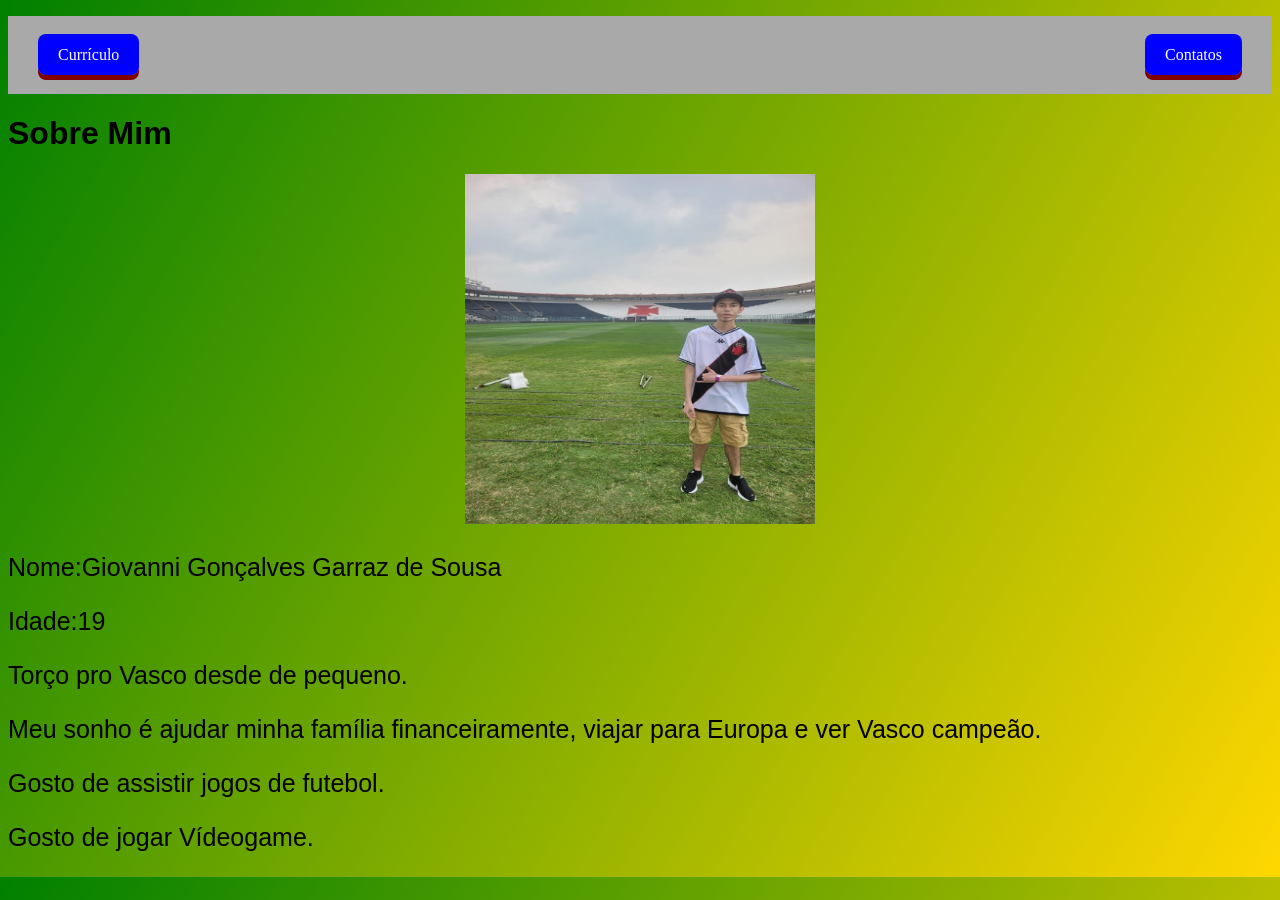
<file: index.html>
<!DOCTYPE html>
<html lang="pt-br">
<head>
    <meta charset="UTF-8">
    <meta name="viewport" content="width=device-width, initial-scale=1.0">
    <title>Apresentação</title>
    <link rel="stylesheet" href="index.css">
</head>
<body>
    <nav>
        <ul>
            <li>
                <a href="currículo.html" class="btn">Currículo</a>
            </li>
            <li>
                <a href="contatos.html" class="btn">Contatos</a>
            </li>
        </ul>
    </nav>
    <h1>Sobre Mim</h1>
    <header>
        <div class="center">
            <img src="img/foto2.jpg">

        </div>
    </header>
    <main>
        <selection>
            <p style="font-size: 25px;">Nome:Giovanni Gonçalves Garraz de Sousa</p>
            <p  style="font-size: 25px;">Idade:19</p>
            <p  style="font-size: 25px;">Torço pro Vasco desde de pequeno.</p>
            <p  style="font-size: 25px;">Meu sonho é ajudar minha família financeiramente, viajar para Europa e ver Vasco campeão.</p>
            <p  style="font-size: 25px;">Gosto de assistir jogos de futebol.</p>
            <p  style="font-size: 25px;">Gosto de jogar Vídeogame.</p>


    </main>
</body>
</html>
</file>
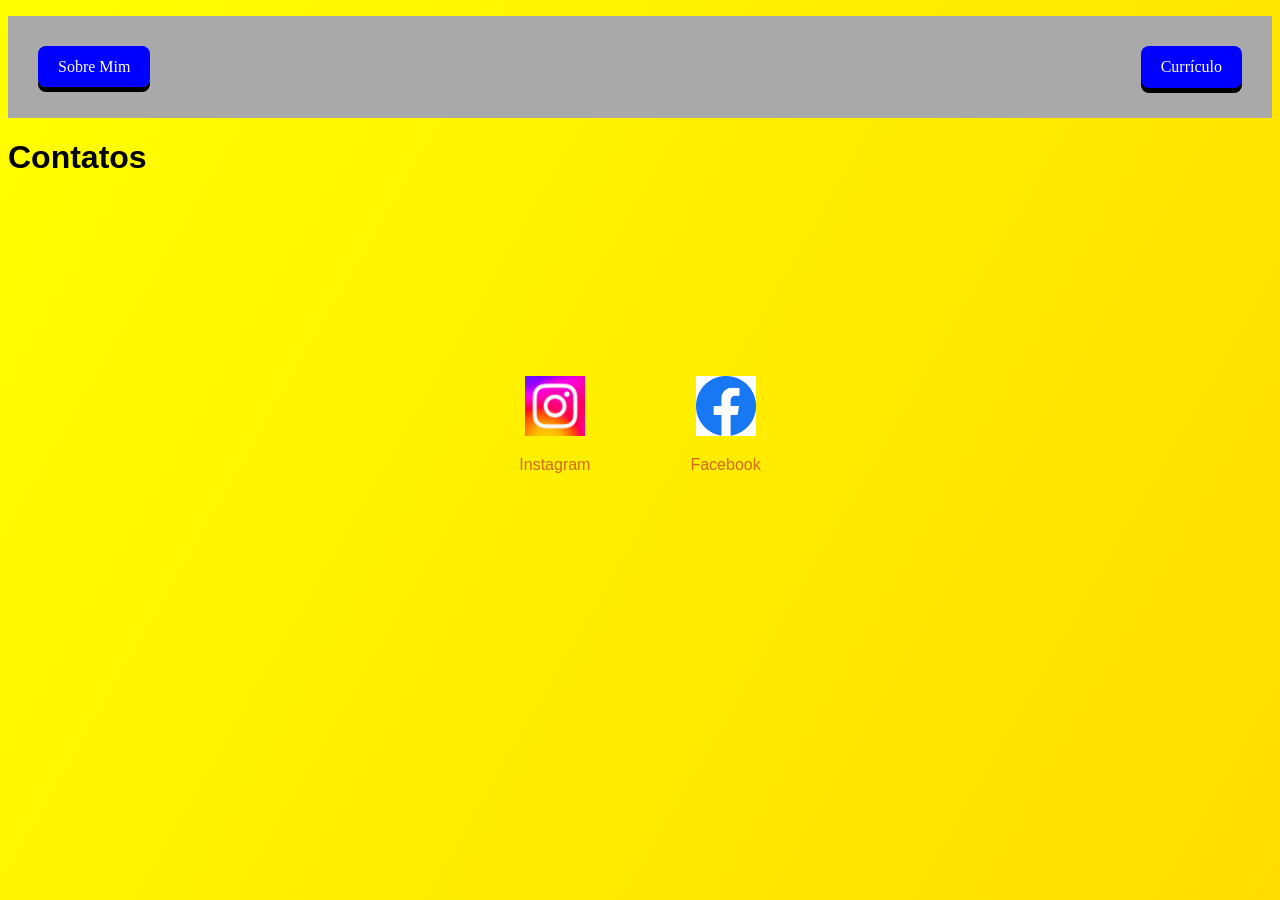
<file: contatos.html>
<!DOCTYPE html>
<html lang="pt-br">
<head>
    <meta charset="UTF-8">
    <meta name="viewport" content="width=device-width, initial-scale=1.0">
    <title>Contatos</title>
    <link rel="stylesheet" href="contatos.css">
</head>
<body>
    <nav>
        <ul>
            <li>
                <a href="index.html" class="btn">Sobre Mim</a>
            </li>
            <a href="currículo.html" class="btn">Currículo</a>
        </ul>
    </nav>
    <h1>Contatos</h1>
    <footer>
        <a href="https://www.instagram.com/giovanni.crvg/" target="_blank" rel="noopener noreferrer">
        <img src="img/logo2.png">
        <p>Instagram</p>
        </a>
        <a href="https://www.facebook.com/giovanni.garraz" target="_blank" rel="noopener noreferrer">
        <img src="img/logo.png">
        <p>Facebook</p>
        </a>
    </footer>
</body>
</html>
</file>
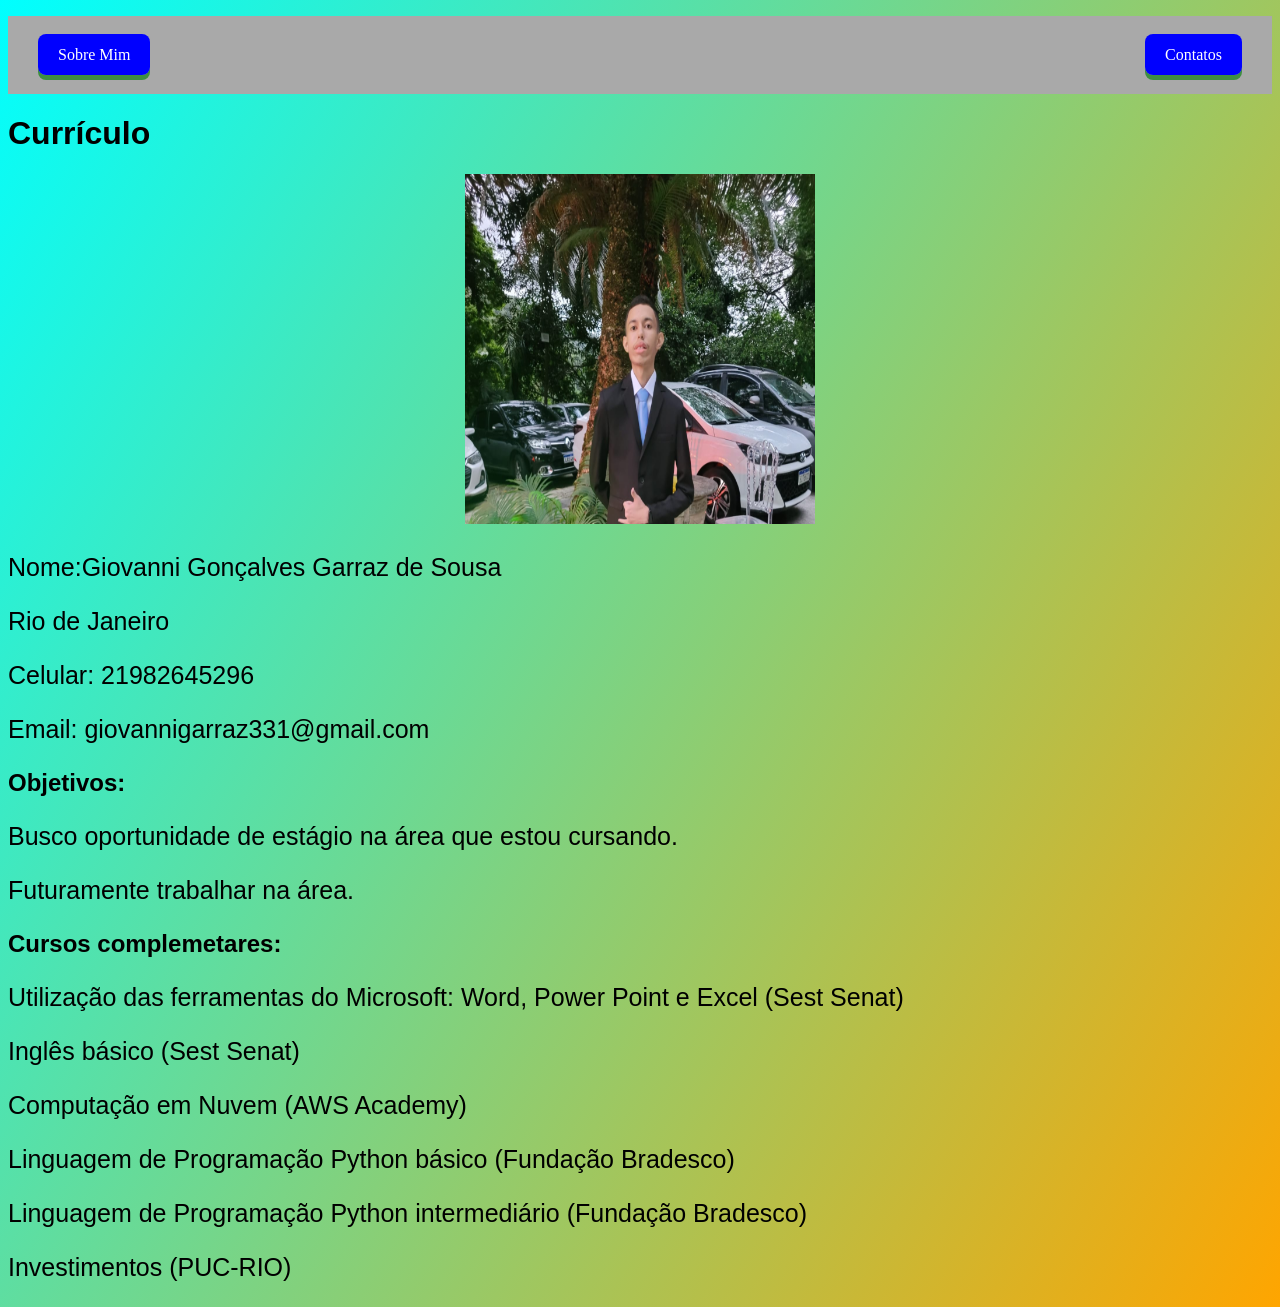
<file: currículo.html>
<!DOCTYPE html>
<html lang="pt-br">
<head>
    <meta charset="UTF-8">
    <meta name="viewport" content="width=device-width, initial-scale=1.0">
    <title>Currículo</title>
    <link rel="stylesheet" href="currículo.css">
</head>
<body>
     <nav>
        <ul>
            <li>
                <a href="index.html" class="btn">Sobre Mim</a>
            </li>
            <li>
                <a href="contatos.html" class="btn">Contatos</a>
            </li>
        </ul>
    </nav>
    <h1>Currículo</h1>
    <header>
        <div class="center">
            <img src="img/foto1.jpg">

        </div>
    </header>
    <main>
        <selection>
            <p  style="font-size: 25px;">Nome:Giovanni Gonçalves Garraz de Sousa</p>
            <p  style="font-size: 25px;">Rio de Janeiro</p>
            <p  style="font-size: 25px;">Celular: 21982645296</p>
            <p  style="font-size: 25px;">Email: giovannigarraz331@gmail.com</p>
    <h2>Objetivos:</h2>        
            <p  style="font-size: 25px;">Busco oportunidade de estágio na área que estou cursando.</p>
            <p  style="font-size: 25px;">Futuramente trabalhar na área.</p>
    <h2>Cursos complemetares:</h2>
    <p  style="font-size: 25px;">Utilização das ferramentas do Microsoft: Word,
Power Point e Excel (Sest Senat)</p>
    <p  style="font-size: 25px;">Inglês básico (Sest Senat)</p>
    <p  style="font-size: 25px;">Computação em Nuvem (AWS Academy)</p> 
    <p  style="font-size: 25px;">Linguagem de Programação Python 
básico (Fundação Bradesco)</p> 
    <p  style="font-size: 25px;">Linguagem de Programação Python 
intermediário (Fundação Bradesco)</p>
    <p  style="font-size: 25px;">Investimentos (PUC-RIO)</p>      
    </main>
</body>
</html>
</file>
<file: index.css>
body{
    color:black;
    background: linear-gradient(120deg, green, gold);
    font-family: Arial, Helvetica, sans-serif;
}

ul{
    display:flex;
    justify-content: space-between;
    list-style: none;
    align-items: center;
    padding: 30px;
    font-family: 'Times New Roman', Times, serif;
    background: darkgray;
    height: 8hv;
}

.btn{
    background-color: blue;
    color: white;
    padding: 12px 20px;
    text-decoration: none;
    border-radius: 8px;
    box-shadow: 0px 5px 0px maroon;
    transition: all 0.1s ease-in-out;
}

.btn:active{
    box-shadow: 0px 2px 0px maroon;
    transform: translateY(3px);
}

a{
    color: white;
    text-decoration: none;
}

img{
    width: 350px;
    height: 350px;
}

.center{
    text-align: center;
}

nav a:hover{
    color: aqua;
}
</file>
<file: contatos.css>
body{
    color:black;
    background: linear-gradient(120deg, yellow, orange);
    font-family: Arial, Helvetica, sans-serif;
    background-size: 300% 300%;
}

ul{
    display:flex;
    justify-content: space-between;
    list-style: none;
    align-items: center;
    padding: 30px;
    font-family: 'Times New Roman', Times, serif;
    background: darkgray;
    height: 8hv;
}

.btn{
    background-color: blue;
    color: white;
    padding: 12px 20px;
    text-decoration: none;
    border-radius: 8px;
    box-shadow: 0px 5px 0px black;
    transition: all 0.1s ease-in-out;
}

.btn:active{
    box-shadow: 0px 2px 0px black;
    transform: translateY(3px);
}

a{
    color: white;
    text-decoration: none;
}

nav a:hover{
    color: lime;
}

footer img{
    width: 60px;
    height: 60px;
}

footer{
    display:flex;
    justify-content: center;
    align-items: center;
    gap: 60px;
    margin-top: 20vh;
}

footer a{
    margin: 20px;
    text-align: center;
}

p{
    color:chocolate;
}
</file>
<file: currículo.css>
body{
    color:black;
    background: linear-gradient(120deg, aqua, orange);
    font-family: Arial, Helvetica, sans-serif;
}

ul{
    display:flex;
    justify-content: space-between;
    list-style: none;
    align-items: center;
    padding: 30px;
    font-family: 'Times New Roman', Times, serif;
    background: darkgray;
    height: 8hv;
}

.btn{
    background-color: blue;
    color: white;
    padding: 12px 20px;
    text-decoration: none;
    border-radius: 8px;
    box-shadow: 0px 5px 0px #3e8e41;
    transition: all 0.1s ease-in-out;
}

.btn:active{
    box-shadow: 0px 2px 0px #3e8e41;
    transform: translateY(3px);
}

a{
    color: white;
    text-decoration: none;
}

img{
    width: 350px;
    height: 350px;
}

.center{
    text-align: center;
}

nav a:hover{
    color: red;
}
</file>
